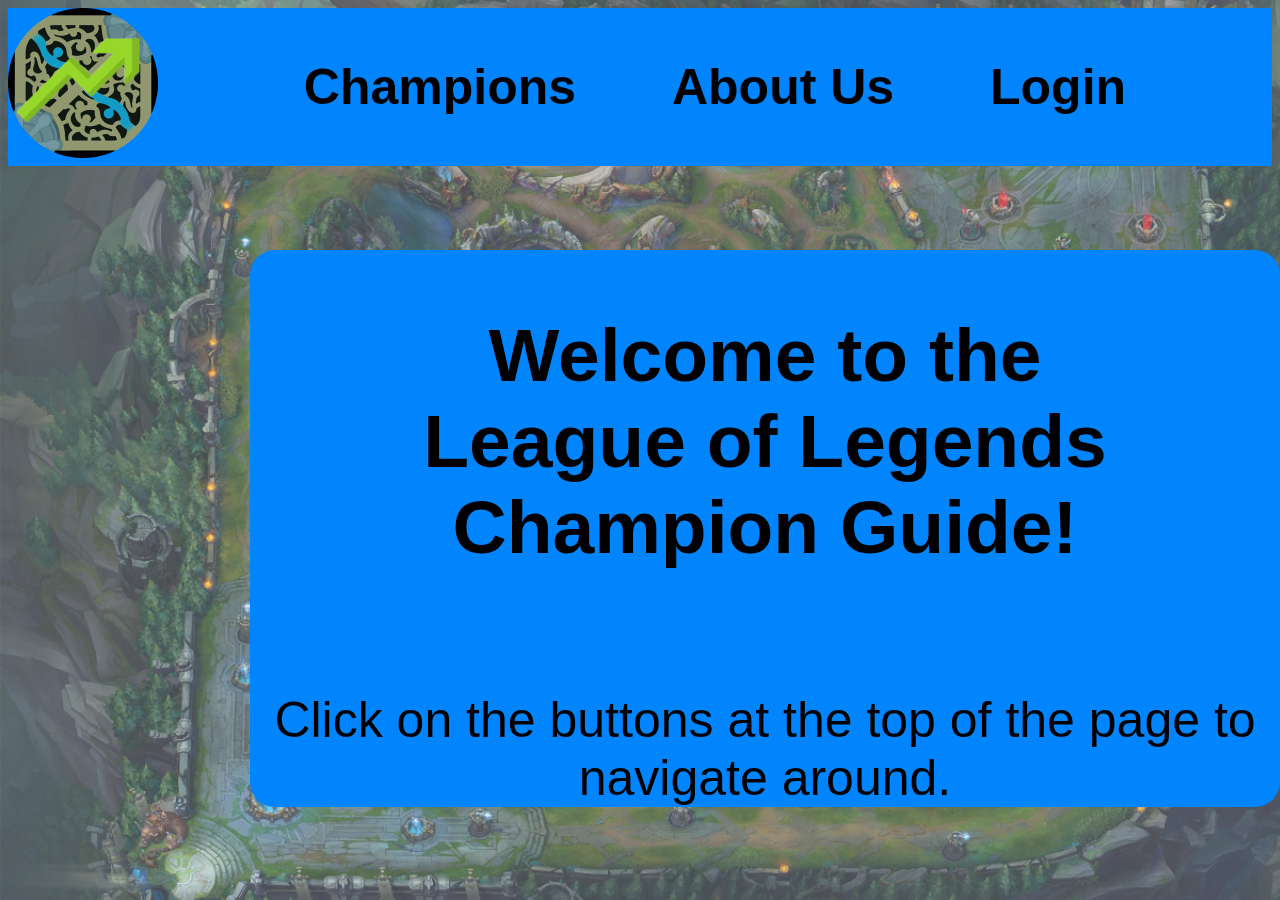
<file: index.html>
<!DOCTYPE html>
<html lang="en">

<head>
  <meta charset="utf-8">
  <meta name="viewport" content="width=device-width">
  <!-- Website title -->
  <title>LoLChampionGuide</title>
  <!-- Links to css -->
  <link href="style.css" rel="stylesheet" type="text/css">
  <!-- Access jQuery library -->
  <script src="https://code.jquery.com/jquery-3.7.1.js" integrity="sha256-eKhayi8LEQwp4NKxN+CfCh+3qOVUtJn3QNZ0TciWLP4="
    crossorigin="anonymous"></script>
</head>

<body>
  <header style="background-color: #0085FF">
    <!-- Links to navigate around the website -->
    <a href="index.html" class="logo"><img src="img/logo.png" alt="LoLChampionGuide"></a>
    <div class="navbar">
      <a href="champions.html"><b>Champions</b></a>
      <a href="about.html"><b>About Us</b></a>
      <a href="login.html"><b>Login</b></a>
    </div>
  </header>

  <!-- Welcome message for the user -->
  <div class="main">
    <h2>Welcome to the <br>League of Legends Champion Guide!</h2>
    <br>Click on the buttons at the top of the page to navigate around.
  </div>

</body>

</html>
</file>
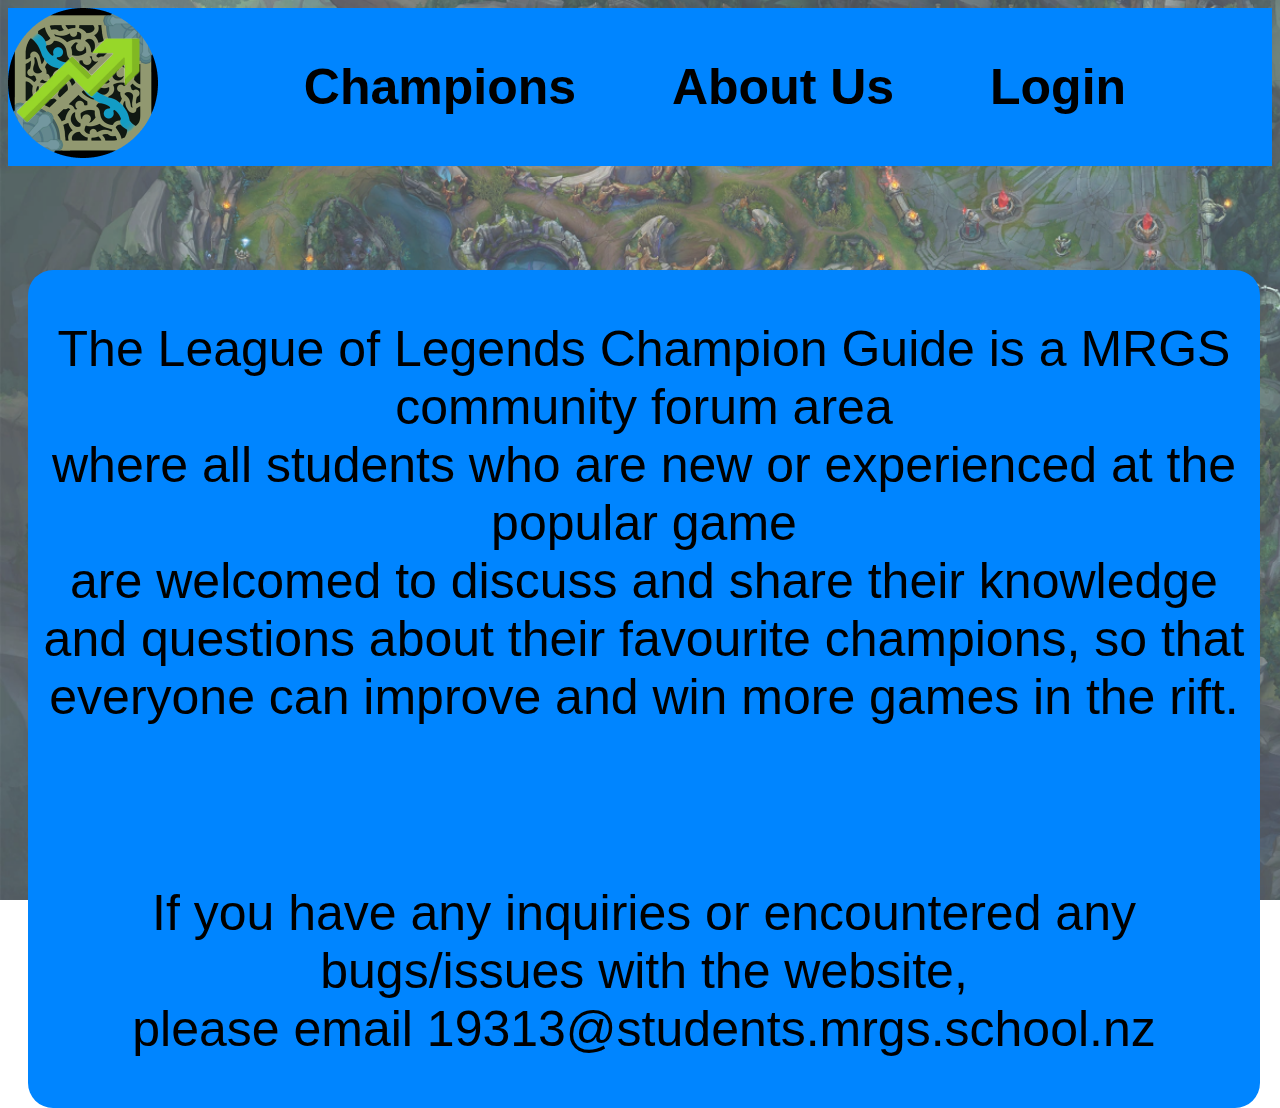
<file: about.html>
<!DOCTYPE html>
<html lang="en">

<head>
  <meta charset="utf-8">
  <meta name="viewport" content="width=device-width">
  <!-- Website title -->
  <title>LoLChampionGuide</title>
  <!-- Links to css -->
  <link href="about.css" rel="stylesheet" type="text/css">
</head>

<body>
  <header style="background-color: #0085FF">
    <!-- Links to navigate around the website -->
    <a href="index.html" class="logo"><img src="img/logo.png" alt="LoLChampionGuide"></a>
    <div class="navbar">
      <a href="champions.html"><b>Champions</b></a>
      <a href="about.html"><b>About Us</b></a>
      <a href="login.html"><b>Login</b></a>
    </div>
  </header>

  <!-- Text that the user sees -->
  <div class="main">
    <p>The League of Legends Champion Guide is a MRGS community forum area <br>where all students who are new or experienced at the popular game <br>are welcomed to discuss and share their knowledge and questions about their favourite champions, so that everyone can improve and win more games in the rift.</p><br>

    <p>If you have any inquiries or encountered any bugs/issues with the website, <br>please email 19313@students.mrgs.school.nz</p>
  </div>

</body>
  
</html>
</file>
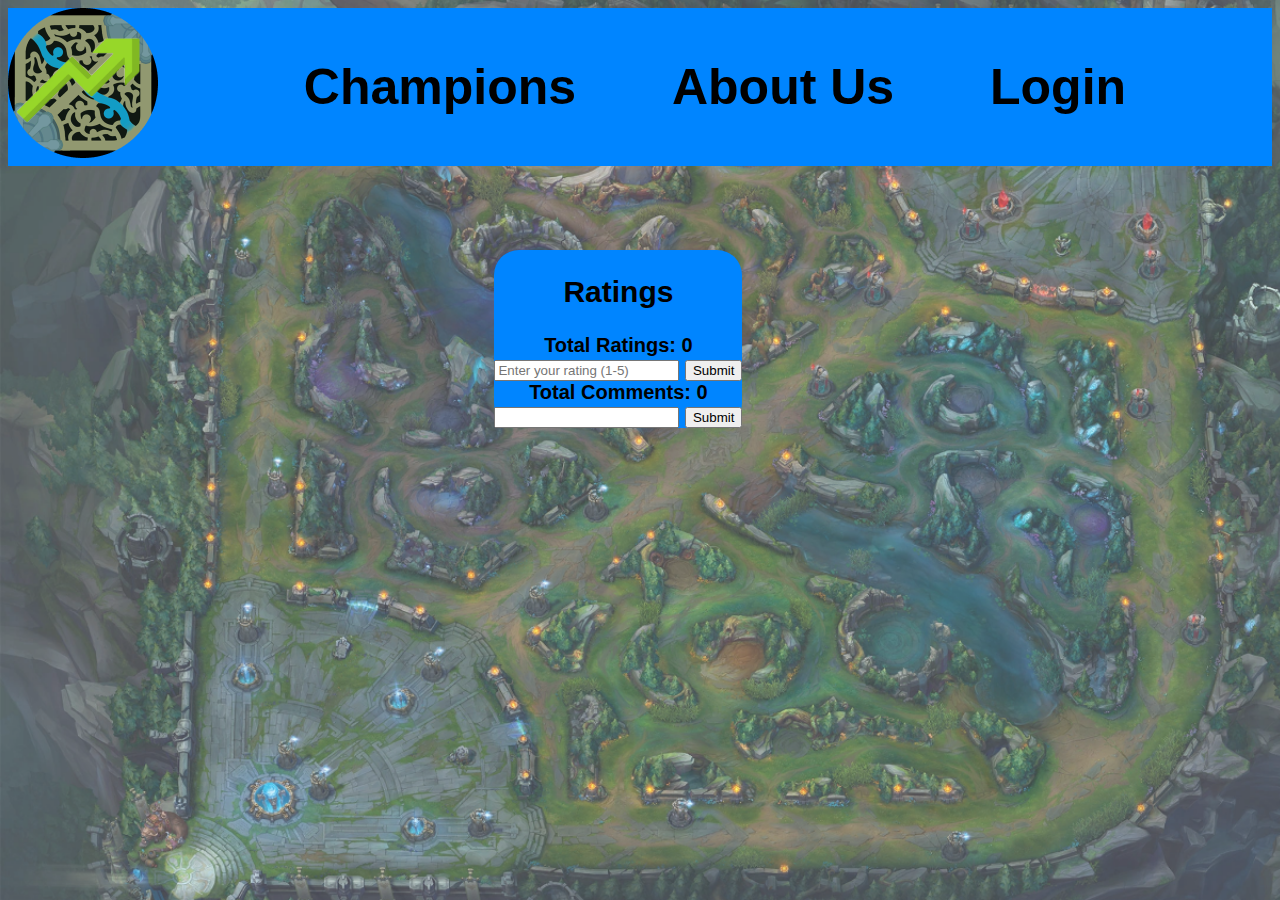
<file: annie.html>
<!DOCTYPE html>
<html lang="en">
  
<head>
  <meta charset="utf-8">
  <meta name="viewport" content="width=device-width">
  <!-- Website title -->
  <title>LoLChampionGuide</title>
  <!-- Links to css -->
  <link href="annie.css" rel="stylesheet" type="text/css">
  <!-- Access jQuery library -->
  <script src="https://code.jquery.com/jquery-3.7.1.js" integrity="sha256-eKhayi8LEQwp4NKxN+CfCh+3qOVUtJn3QNZ0TciWLP4="
    crossorigin="anonymous"></script>
</head>
  
<body>
  <header style="background-color: #0085FF">
    <!-- Links to navigate around the website -->
    <a href="index.html" class="logo"><img src="img/logo.png" alt="LoLChampionGuide"></a>
    <div class="navbar">
      <a href="champions.html"><b>Champions</b></a>
      <a href="about.html"><b>About Us</b></a>
      <a href="login.html"><b>Login</b></a>
    </div>
  </header>

  <!-- Comment and rating components -->
  <div class="main">
    <!-- Rating component -->
    <div id="rating-section">
      <h2>Ratings</h2>
      <div id="rating-count"><b>Total Ratings: 0</b></div>
      <input type="number" id="ratingInput" placeholder="Enter your rating (1-5)">
      <input type="button" value="Submit" id="submitRatingBtn">
      <div id="rating-container"></div>
    </div>

    <!-- Comment component -->
    <div id="comment-count"><b>Total Comments: 0</b></div>
      <input type="text" id="userInput"> 
      <input type="button" value="Submit" id="submitCommentBtn"> 
      <div id="comments-container"></div> 
      <!-- Links to javascript -->
      <script src="annie.js"></script> 
  </div>
    
</body>
  
</html>
</file>
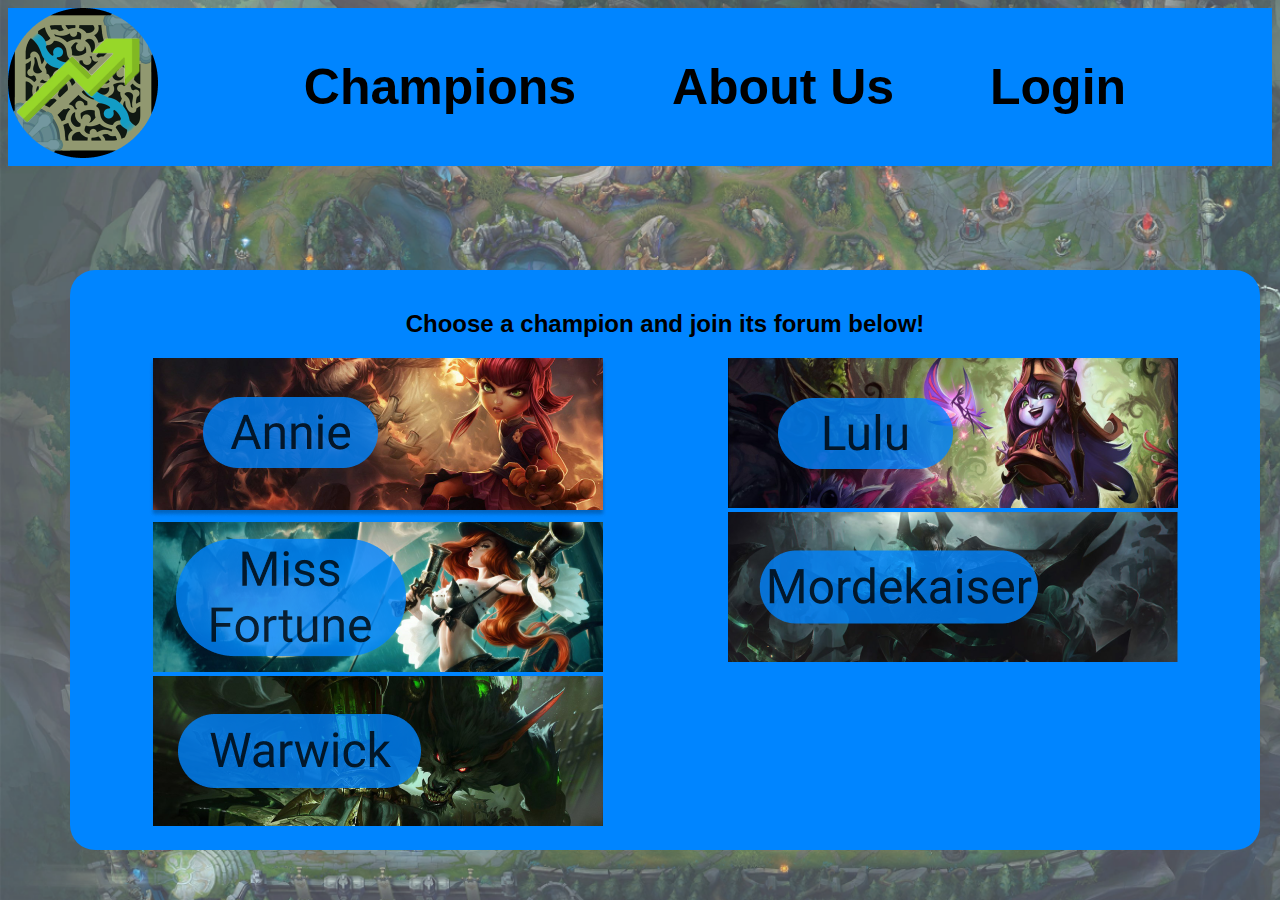
<file: champions.html>
<!DOCTYPE html>
<html lang="en">

<head>
  <meta charset="utf-8">
  <meta name="viewport" content="width=device-width">
  <!-- Website title -->
  <title>LoLChampionGuide</title>
  <!-- Links to css -->
  <link href="champions.css" rel="stylesheet" type="text/css">
</head>

<body>
  <header style="background-color: #0085FF">
    <!-- Links to navigate around the website -->
    <a href="index.html" class="logo"><img src="img/logo.png" alt="LoLChampionGuide"></a>
    <div class="navbar">
      <a href="champions.html"><b>Champions</b></a>
      <a href="about.html"><b>About Us</b></a>
      <a href="login.html"><b>Login</b></a>
    </div>
  </header>

  <!-- Forum navigator that links to the champion's individual forum page -->
  <div class="forum">
    <h2>Choose a champion and join its forum below!</h2>

    <div class="row">
      <!-- First column with links to their forum page -->
      <div class="column">
        <a href="annie.html"><img src="img/annie.png" alt="Annie"></a>
        <a href="missfortune.html"><img src="img/missfortune.png" alt="Miss Fortune"></a>
        <a href="warwick.html"><img src="img/warwick.png" alt="Warwick"></a>
      </div>

      <!-- Second column with links to their forum page -->
      <div class="column">
        <a href="lulu.html"><img src="img/lulu.png" alt="Lulu"></a>
        <a href="mordekaiser.html"><img src="img/mordekaiser.png" alt="Mordekaiser"></a>
      </div>
      
    </div>
  </div>

</body>

</html>
</file>
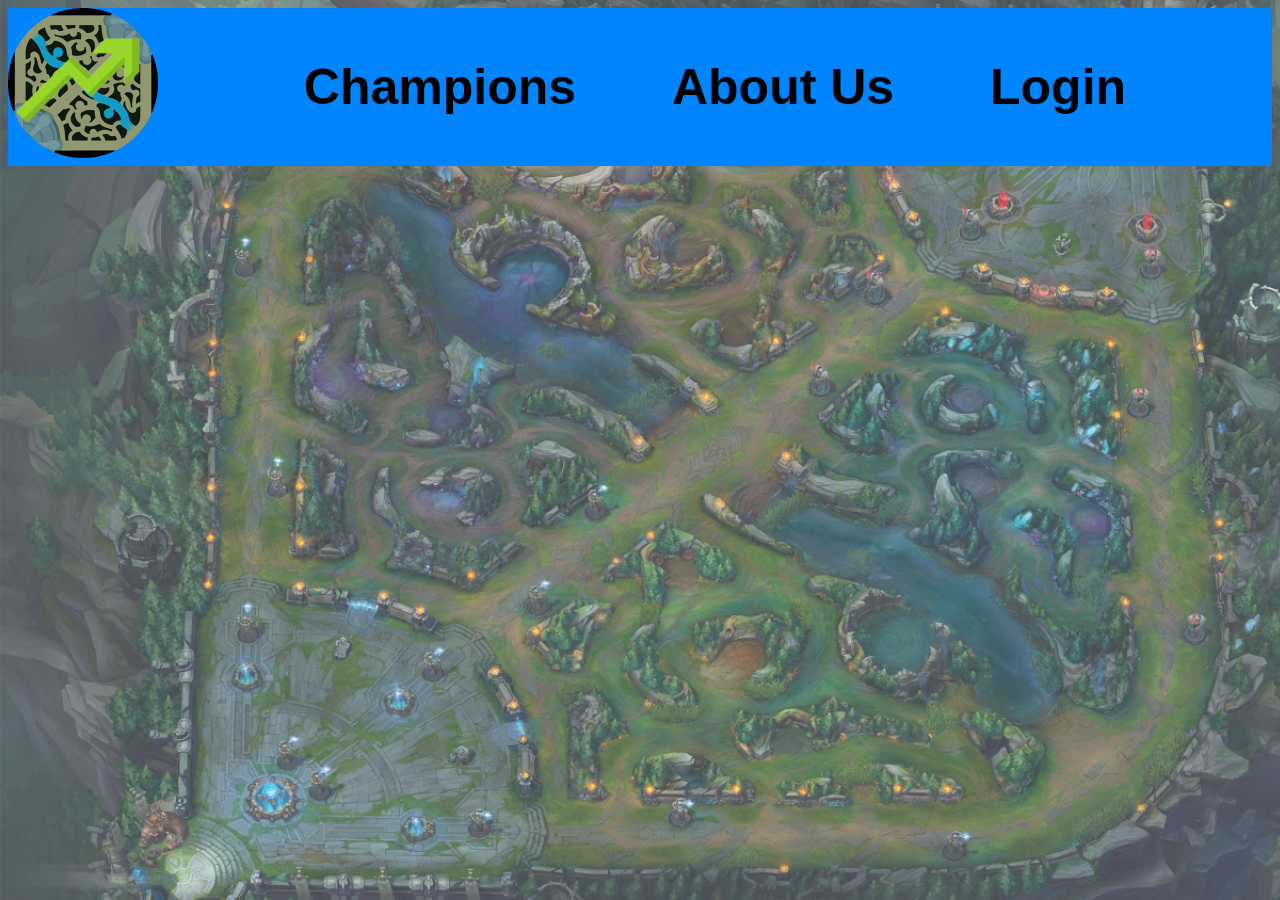
<file: create.html>
<!DOCTYPE html>
<html lang="en">

<head>
  <meta charset="utf-8">
  <meta name="viewport" content="width=device-width">
  <title>LoLChampionGuide</title>
  <link href="champions.css" rel="stylesheet" type="text/css">
  <script src="https://code.jquery.com/jquery-3.7.1.js" integrity="sha256-eKhayi8LEQwp4NKxN+CfCh+3qOVUtJn3QNZ0TciWLP4="
    crossorigin="anonymous"></script>
</head>

<body>
  <header style="background-color: #0085FF" >
    <a href="index.html" class="logo"><img src="img/logo.png" alt="LoLChampionGuide"></a>
    <div class="navbar">
      <a href="champions.html"><b>Champions</b></a>
      <a href="about.html"><b>About Us</b></a>
      <a href="login.html"><b>Login</b></a>
    </div>
  </header>

 
</body>

</html>
</file>
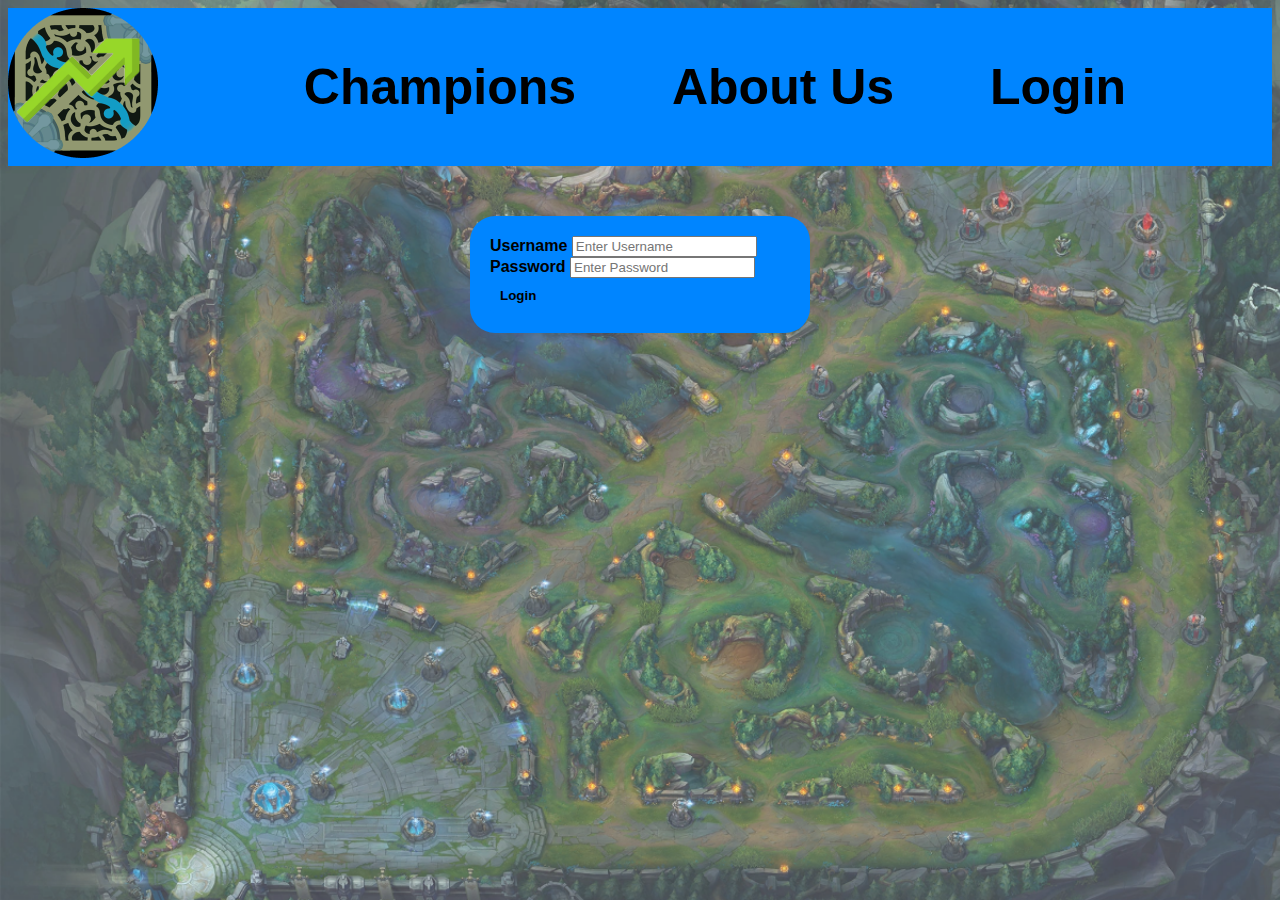
<file: login.html>
<!DOCTYPE html>
<html lang="en">

<head>
  <meta charset="utf-8">
  <meta name="viewport" content="width=device-width">
  <!-- Website title -->
  <title>LoLChampionGuide</title>
  <!-- Links to css -->
  <link href="login.css" rel="stylesheet" type="text/css">
  <!-- Access jQuery library -->
  <script src="https://code.jquery.com/jquery-3.7.1.js" integrity="sha256-eKhayi8LEQwp4NKxN+CfCh+3qOVUtJn3QNZ0TciWLP4="
    crossorigin="anonymous"></script>
</head>

<body>
  <header style="background-color: #0085FF">
    <!-- Links to navigate around the website -->
    <a href="index.html" class=" logo"><img src="img/logo.png" alt="LoLChampionGuide"></a>
    <div class="navbar">
      <a href="champions.html"><b>Champions</b></a>
      <a href="about.html"><b>About Us</b></a>
      <a href="login.html"><b>Login</b></a>
    </div>
  </header>

  <!-- Login box -->
  <div class="login-box">
    <!-- User input for username -->
    <label for="username"><b>Username</b></label>
    <input type="text" id="username" placeholder="Enter Username" name="username" required>
    <!-- User input for password -->
    <label for="password"><b>Password</b></label>
    <input type="password" id="password" placeholder="Enter Password" name="password" required>
    <button id="login-button"><b>Login</b></button><br>
    <!-- Links to javascript -->
    <script src="login.js"></script>
  </div>

</body>

</html>
</file>
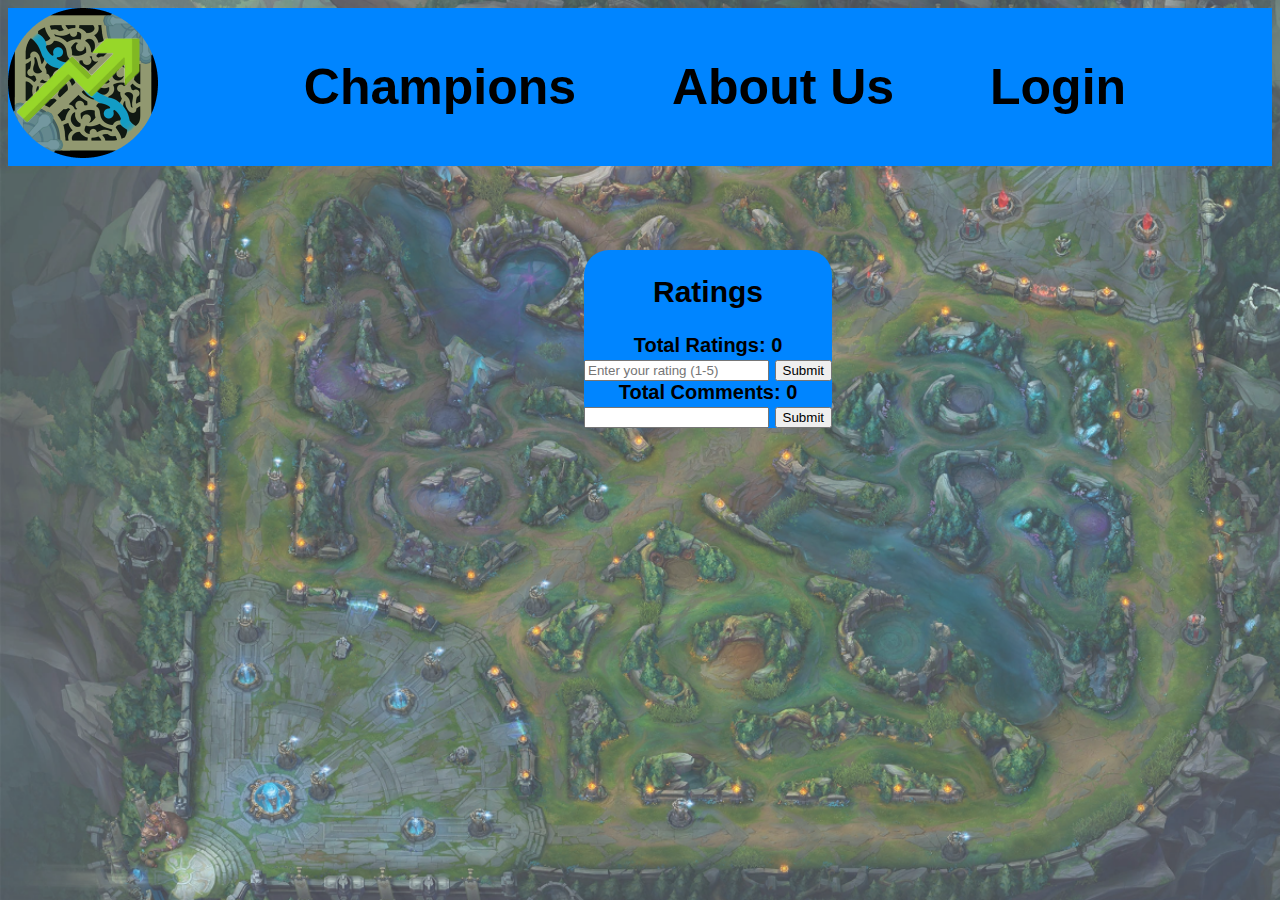
<file: lulu.html>
<!DOCTYPE html>
<html lang="en">
  
<head>
  <meta charset="utf-8">
  <meta name="viewport" content="width=device-width">
  <!-- Website title -->
  <title>LoLChampionGuide</title>
  <!-- Links to css -->
  <link href="lulu.css" rel="stylesheet" type="text/css">
  <!-- Access jQuery library -->
  <script src="https://code.jquery.com/jquery-3.7.1.js" integrity="sha256-eKhayi8LEQwp4NKxN+CfCh+3qOVUtJn3QNZ0TciWLP4="
    crossorigin="anonymous"></script>
</head>
  
<body>
  <header style="background-color: #0085FF">
    <!-- Links to navigate around the website -->
    <a href="index.html" class="logo"><img src="img/logo.png" alt="LoLChampionGuide"></a>
    <div class="navbar">
      <a href="champions.html"><b>Champions</b></a>
      <a href="about.html"><b>About Us</b></a>
      <a href="login.html"><b>Login</b></a>
    </div>
  </header>

  <!-- Comment and rating components -->
  <div class="main">
    <!-- Rating component -->
    <div id="rating-section">
      <h2>Ratings</h2>
      <div id="rating-count"><b>Total Ratings: 0</b></div>
      <input type="number" id="ratingInput" placeholder="Enter your rating (1-5)">
      <input type="button" value="Submit" id="submitRatingBtn">
      <div id="rating-container"></div>
    </div>

    <!-- Comment component -->
    <div id="comment-count"><b>Total Comments: 0</b></div>
      <input type="text" id="userInput"> 
      <input type="button" value="Submit" id="submitCommentBtn"> 
      <div id="comments-container"></div> 
      <!-- Links to javascript -->
      <script src="lulu.js"></script> 

  </div> 

</body>
</html>
</file>
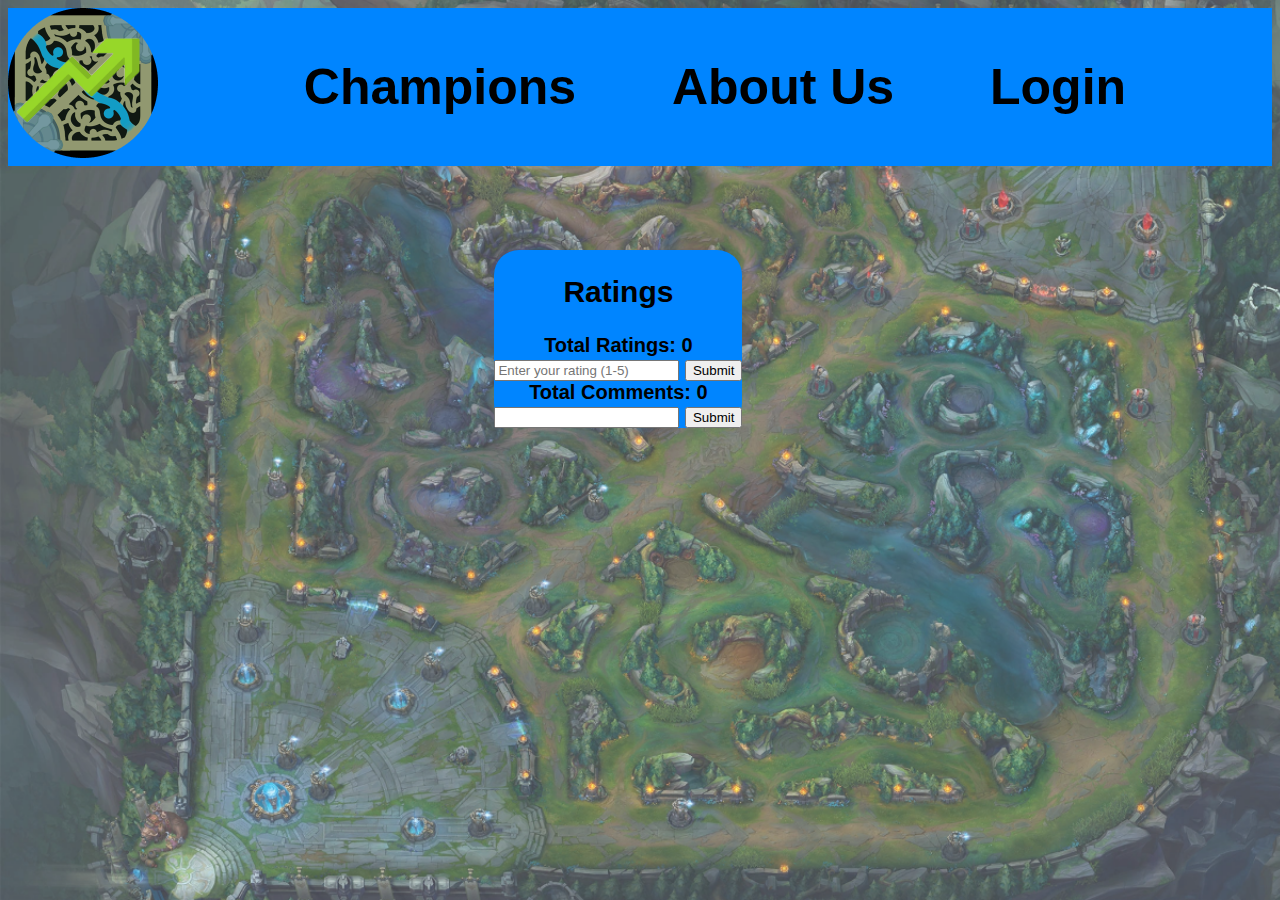
<file: missfortune.html>
<!DOCTYPE html>
<html lang="en">
  
<head>
  <meta charset="utf-8">
  <meta name="viewport" content="width=device-width">
  <!-- Website title -->
  <title>LoLChampionGuide</title>
  <!-- Links to css -->
  <link href="missfortune.css" rel="stylesheet" type="text/css">
  <!-- Access jQuery library -->
  <script src="https://code.jquery.com/jquery-3.7.1.js" integrity="sha256-eKhayi8LEQwp4NKxN+CfCh+3qOVUtJn3QNZ0TciWLP4="
    crossorigin="anonymous"></script>
</head>
  
<body>
  <header style="background-color: #0085FF">
    <!-- Links to navigate around the website -->
    <a href="index.html" class="logo"><img src="img/logo.png" alt="LoLChampionGuide"></a>
    <div class="navbar">
      <a href="champions.html"><b>Champions</b></a>
      <a href="about.html"><b>About Us</b></a>
      <a href="login.html"><b>Login</b></a>
    </div>
  </header>

  <!-- Comment and rating components -->
  <div class="main">
    <!-- Rating component -->
    <div id="rating-section">
      <h2>Ratings</h2>
      <div id="rating-count"><b>Total Ratings: 0</b></div>
      <input type="number" id="ratingInput" placeholder="Enter your rating (1-5)">
      <input type="button" value="Submit" id="submitRatingBtn">
      <div id="rating-container"></div>
    </div>

    <!-- Comment component -->
    <div id="comment-count"><b>Total Comments: 0</b></div>
      <input type="text" id="userInput"> 
      <input type="button" value="Submit" id="submitCommentBtn"> 
      <div id="comments-container"></div> 
      <!-- Links to javascript -->
      <script src="missfortune.js"></script> 
  </div>

</body>
</html>
</file>
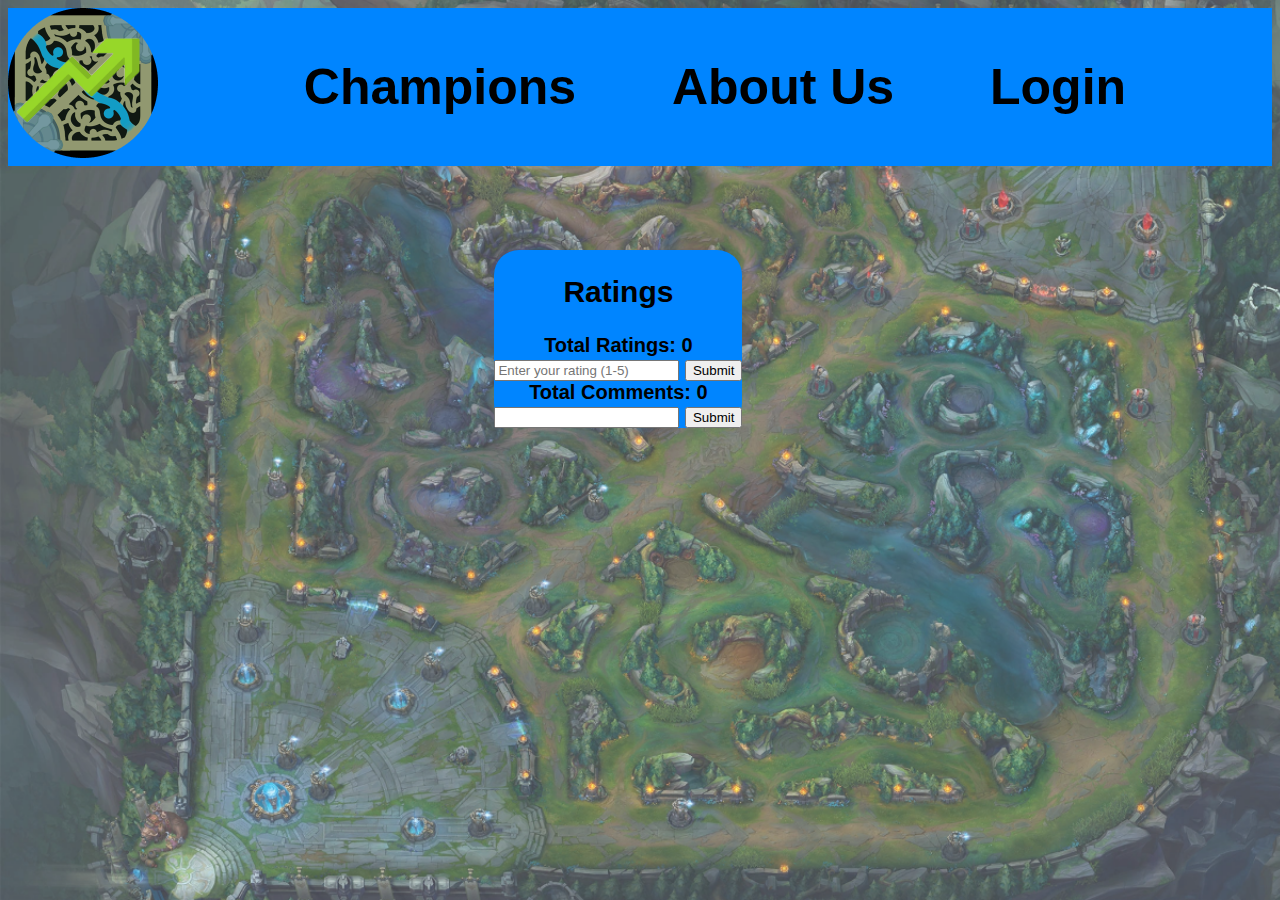
<file: mordekaiser.html>
<!DOCTYPE html>
<html lang="en">
  
<head>
  <meta charset="utf-8">
  <meta name="viewport" content="width=device-width">
  <!-- Website title -->
  <title>LoLChampionGuide</title>
  <!-- Links to css -->
  <link href="mordekaiser.css" rel="stylesheet" type="text/css">
  <!-- Access jQuery library -->
  <script src="https://code.jquery.com/jquery-3.7.1.js" integrity="sha256-eKhayi8LEQwp4NKxN+CfCh+3qOVUtJn3QNZ0TciWLP4="
    crossorigin="anonymous"></script>
</head>
  
<body>
  <header style="background-color: #0085FF">
    <!-- Links to navigate around the website -->
    <a href="index.html" class="logo"><img src="img/logo.png" alt="LoLChampionGuide"></a>
    <div class="navbar">
      <a href="champions.html"><b>Champions</b></a>
      <a href="about.html"><b>About Us</b></a>
      <a href="login.html"><b>Login</b></a>
    </div>
  </header>

  <!-- Comment and rating components -->
  <div class="main">
    <!-- Rating component -->
    <div id="rating-section">
      <h2>Ratings</h2>
      <div id="rating-count"><b>Total Ratings: 0</b></div>
      <input type="number" id="ratingInput" placeholder="Enter your rating (1-5)">
      <input type="button" value="Submit" id="submitRatingBtn">
      <div id="rating-container"></div>
    </div>

    <!-- Comment component -->
    <div id="comment-count"><b>Total Comments: 0</b></div>
      <input type="text" id="userInput"> 
      <input type="button" value="Submit" id="submitCommentBtn"> 
      <div id="comments-container"></div> 
      <!-- Links to javascript -->
      <script src="mordekaiser.js"></script> 
    
  </div>

</body>
</html>
</file>
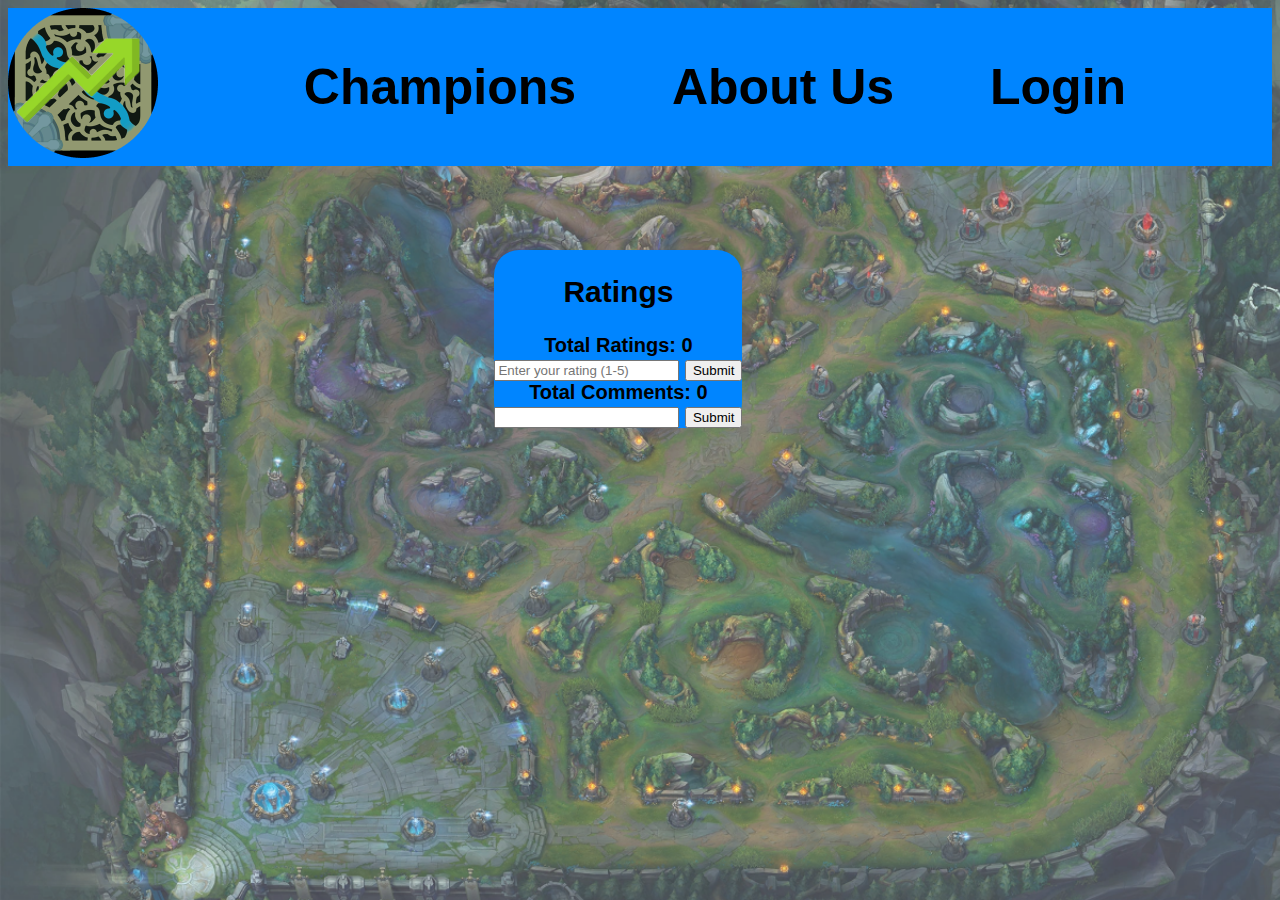
<file: warwick.html>
<!DOCTYPE html>
<html lang="en">
  
<head>
  <meta charset="utf-8">
  <meta name="viewport" content="width=device-width">
  <!-- Website title -->
  <title>LoLChampionGuide</title>
  <!-- Links to css -->
  <link href="warwick.css" rel="stylesheet" type="text/css">
  <!-- Access jQuery library -->
  <script src="https://code.jquery.com/jquery-3.7.1.js" integrity="sha256-eKhayi8LEQwp4NKxN+CfCh+3qOVUtJn3QNZ0TciWLP4="
    crossorigin="anonymous"></script>
</head>
  
<body>
  <header style="background-color: #0085FF">
    <!-- Links to navigate around the website -->
    <a href="index.html" class="logo"><img src="img/logo.png" alt="LoLChampionGuide"></a>
    <div class="navbar">
      <a href="champions.html"><b>Champions</b></a>
      <a href="about.html"><b>About Us</b></a>
      <a href="login.html"><b>Login</b></a>
    </div>
  </header>

  <!-- Comment and rating components -->
  <div class="main">
    <!-- Rating component -->
    <div id="rating-section">
      <h2>Ratings</h2>
      <div id="rating-count"><b>Total Ratings: 0</b></div>
      <input type="number" id="ratingInput" placeholder="Enter your rating (1-5)">
      <input type="button" value="Submit" id="submitRatingBtn">
      <div id="rating-container"></div>
    </div>

    <!-- Comment component -->
    <div id="comment-count"><b>Total Comments: 0</b></div>
      <input type="text" id="userInput"> 
      <input type="button" value="Submit" id="submitCommentBtn"> 
      <div id="comments-container"></div> 
      <!-- Links to javascript -->
      <script src="warwick.js"></script> 
  </div>

</body>
</html>
</file>
<file: style.css>
/* Style for the HTML page */
html {
  height: 100%;
  width: 100%;
  /* Background image */
  background-image: url("img/background.png");
  background-repeat: no-repeat;
  background-size: cover;
  /* Uses the Roboto font for all the texts */
  font-family: 'Roboto', sans-serif;
}

/* Style for the body */
.body {
  padding: 0;
  margin: 0;
}

/* Style for the logo */
.logo {
  float: left;
}

/* Style for the navbar */
.navbar {
  justify-content: space-evenly;
  padding: 50px;
  display: flex;
}

/* Style for the links in the navbar */
.navbar a {
  font-size: 50px;
  text-decoration: none;
  color: black;
}

/* Makes the navbar texts turn white when hovering over it */
.navbar a:hover {
  color: white;
}

/* Style for the main content */
.main {
  position: absolute;
  top: 250px;
  left: 250px;
  text-align: center;
  font-size: 50px;
  background-color: #0085FF;
  border-radius: 25px;
}
</file>
<file: about.css>
/* Style for the HTML page */
html {
  height: 100%;
  width: 100%;
  /* Background image */
  background-image: url("img/background.png");
  background-repeat: no-repeat;
  background-size: cover;
  /* Uses the Roboto font for all the texts */
  font-family: 'Roboto', sans-serif;
}

/* Style for the body */
.body {
  padding: 0;
  margin: 0;
}

/* Style for the logo */
.logo {
  float: left;
}

/* Style for the navbar */
.navbar {
  justify-content: space-evenly;
  padding: 50px;
  display: flex;
}

/* Style for the links in the navbar */
.navbar a {
  font-size: 50px;
  text-decoration: none;
  color: black;
}

/* Makes the navbar texts turn white when hovering over it */
.navbar a:hover {
  color: white;
}

/* Style for the main content */
.main {
  margin: 20px;
  position: absolute;
  top: 250px;
  text-align: center;
  font-size: 50px;
  background-color: #0085FF;
  border-radius: 25px;
}
</file>
<file: annie.css>
/* Style for the HTML page */
html {
  height: 100%;
  width: 100%;
  /* Background image */
  background-image: url("img/background.png");
  background-repeat: no-repeat;
  background-size: cover;
  /* Uses the Roboto font for all the texts */
  font-family: 'Roboto', sans-serif;
}

/* Style for the body */
.body {
  padding: 0;
  margin: 0;
}

/* Style for the logo */
.logo {
  float: left;
}

/* Style for the navbar */
.navbar {
  justify-content: space-evenly;
  padding: 50px;
  display: flex;
}

/* Style for the links in the navbar */
.navbar a {
  font-size: 50px;
  text-decoration: none;
  color: black;
}

/* Makes the navbar texts turn white when hovering over it */
.navbar a:hover {
  color: white;
}

/* Style for the main content */
.main {
  margin-left: 38%;
  position: absolute;
  top: 250px;
  text-align: center;
  font-size: 20px;
  background-color: #0085FF;
  border-radius: 25px;
}
</file>
<file: champions.css>
/* Style for the HTML page */
html {
  height: 100%;
  width: 100%;
  /* Background image */
  background-image: url("img/background.png");
  background-repeat: no-repeat;
  background-size: cover;
  /* Uses the Roboto font for all the texts */
  font-family: 'Roboto', sans-serif;
}

/* Style for the body */
.body {
  padding: 0;
  margin: 0;
}

/* Style for the logo */
.logo {
  float: left;
}

/* Style for the navbar */
.navbar {
  justify-content: space-evenly;
  padding: 50px;
  display: flex;
}

/* Style for the links in the navbar */
.navbar a {
  font-size: 50px;
  text-decoration: none;
  color: black;
}

/* Makes the navbar texts turn white when hovering over it */
.navbar a:hover {
  color: white;
}

/* Style for the champion forum content */
.forum {
  margin: 20px;
  padding: 20px;
  position: absolute;
  top: 250px;
  left: 50px;
  text-align: center;
  background-color: #0085FF;
  border-radius: 25px;
}

/* Style for the size of the columns */
.column {
  flex: 50%;
}

/* Style for the size of the rows */
.row {
  display: flex;
}
</file>
<file: login.css>
/* Style for the HTML page */
html {
  height: 100%;
  width: 100%;
  /* Background image */
  background-image: url("img/background.png");
  background-repeat: no-repeat;
  background-size: cover;
  /* Uses the Roboto font for all the texts */
  font-family: 'Roboto', sans-serif;
}

/* Style for the body */
.body {
  padding: 0;
  margin: 0;
}

/* Style for the logo */
.logo {
  float: left;
}

/* Style for the navbar */
.navbar {
  justify-content: space-evenly;
  padding: 50px;
  display: flex;
}

/* Style for the links in the navbar */
.navbar a {
  font-size: 50px;
  text-decoration: none;
  color: black;
}

/* Makes the navbar texts turn white when hovering over it */
.navbar a:hover {
  color: white;
}

/* Style for the login box */
.login-box {
  width: 300px;
  margin: 50px auto;
  padding: 20px;
  border-radius: 25px;
  background-color: #0085FF;
}

/* Style for the login button */
button {
  background-color: #0085FF;
  color: black;
  padding: 10px;
  border: none;
  border-radius: 4px;
  cursor: pointer;
}
</file>
<file: lulu.css>
/* Style for the HTML page */
html {
  height: 100%;
  width: 100%;
  /* Background image */
  background-image: url("img/background.png");
  background-repeat: no-repeat;
  background-size: cover;
  /* Uses the Roboto font for all the texts */
  font-family: 'Roboto', sans-serif;
}

/* Style for the body */
.body {
  padding: 0;
  margin: 0;
}

/* Style for the logo */
.logo {
  float: left;
}

/* Style for the navbar */
.navbar {
  justify-content: space-evenly;
  padding: 50px;
  display: flex;
}

/* Style for the links in the navbar */
.navbar a {
  font-size: 50px;
  text-decoration: none;
  color: black;
}

/* Makes the navbar texts turn white when hovering over it */
.navbar a:hover {
  color: white;
}

/* Style for the main content */
.main {
  margin-left: 45%;
  position: absolute;
  top: 250px;
  text-align: center;
  font-size: 20px;
  background-color: #0085FF;
  border-radius: 25px;
}
</file>
<file: missfortune.css>
/* Style for the HTML page */
html {
  height: 100%;
  width: 100%;
  /* Background image */
  background-image: url("img/background.png");
  background-repeat: no-repeat;
  background-size: cover;
  /* Uses the Roboto font for all the texts */
  font-family: 'Roboto', sans-serif;
}

/* Style for the body */
.body {
  padding: 0;
  margin: 0;
}

/* Style for the logo */
.logo {
  float: left;
}

/* Style for the navbar */
.navbar {
  justify-content: space-evenly;
  padding: 50px;
  display: flex;
}

/* Style for the links in the navbar */
.navbar a {
  font-size: 50px;
  text-decoration: none;
  color: black;
}

/* Makes the navbar texts turn white when hovering over it */
.navbar a:hover {
  color: white;
}

/* Style for the main content */
.main {
  margin-left: 38%;
  position: absolute;
  top: 250px;
  text-align: center;
  font-size: 20px;
  background-color: #0085FF;
  border-radius: 25px;
}
</file>
<file: mordekaiser.css>
/* Style for the HTML page */
html {
  height: 100%;
  width: 100%;
  /* Background image */
  background-image: url("img/background.png");
  background-repeat: no-repeat;
  background-size: cover;
  /* Uses the Roboto font for all the texts */
  font-family: 'Roboto', sans-serif;
}

/* Style for the body */
.body {
  padding: 0;
  margin: 0;
}

/* Style for the logo */
.logo {
  float: left;
}

/* Style for the navbar */
.navbar {
  justify-content: space-evenly;
  padding: 50px;
  display: flex;
}

/* Style for the links in the navbar */
.navbar a {
  font-size: 50px;
  text-decoration: none;
  color: black;
}

/* Makes the navbar texts turn white when hovering over it */
.navbar a:hover {
  color: white;
}

/* Style for the main content */
.main {
  margin-left: 38%;
  position: absolute;
  top: 250px;
  text-align: center;
  font-size: 20px;
  background-color: #0085FF;
  border-radius: 25px;
}
</file>
<file: warwick.css>
/* Style for the HTML page */
html {
  height: 100%;
  width: 100%;
  /* Background image */
  background-image: url("img/background.png");
  background-repeat: no-repeat;
  background-size: cover;
  /* Uses the Roboto font for all the texts */
  font-family: 'Roboto', sans-serif;
}

/* Style for the body */
.body {
  padding: 0;
  margin: 0;
}

/* Style for the logo */
.logo {
  float: left;
}

/* Style for the navbar */
.navbar {
  justify-content: space-evenly;
  padding: 50px;
  display: flex;
}

/* Style for the links in the navbar */
.navbar a {
  font-size: 50px;
  text-decoration: none;
  color: black;
}

/* Makes the navbar texts turn white when hovering over it */
.navbar a:hover {
  color: white;
}

/* Style for the main content */
.main {
  margin-left: 38%;
  position: absolute;
  top: 250px;
  text-align: center;
  font-size: 20px;
  background-color: #0085FF;
  border-radius: 25px;
}
</file>
